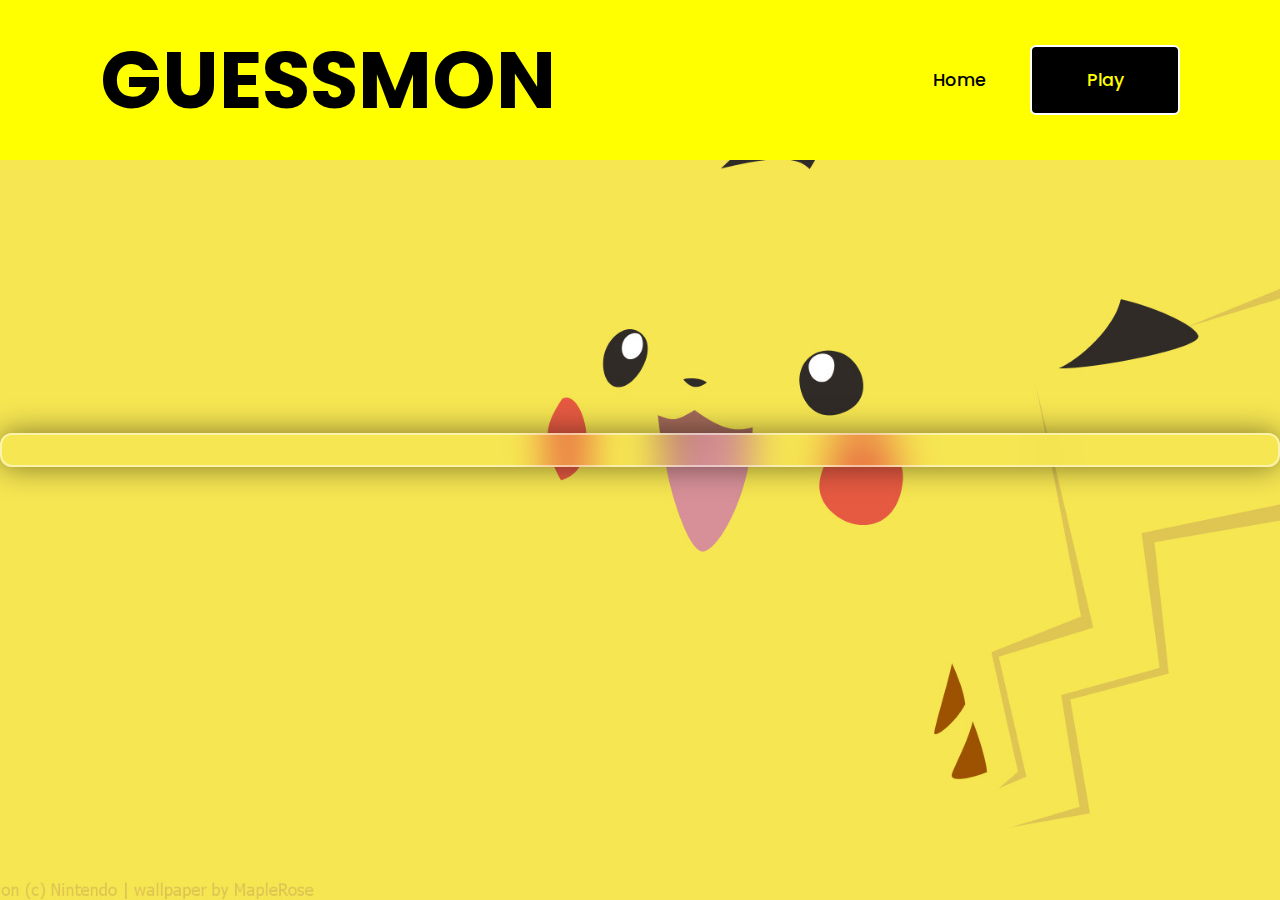
<file: leaderboard.html>
<!DOCTYPE html>
<html>
    <head>
        <title>Login Page</title>
        <link href="style.css" rel="stylesheet" type="text/css">

        <link rel="preconnect" href="https://fonts.googleapis.com">
        <link rel="preconnect" href="https://fonts.gstatic.com" crossorigin>
        <link href="https://fonts.googleapis.com/css2?family=Poppins:wght@100;300;500&display=swap" rel="stylesheet">
        <script src="script.js" defer></script>
    </head> 

    <body>
        <header>
            <h1 class="Title">GUESSMON</h1>
            <nav class="navigation">
                <a href="index.html">Home</a>
                <button onclick= "window.location.href='game.html';" class="btnPlay">Play</button>
            </nav>

            
        </header>
        <div class="scrolling-wrapper">
            <script>buildTable(response);</script>
            </div>
        </div>
    </body>
</file>
<file: style.css>
*{
    margin: 0;
    padding: 0;
    box-sizing: border-box;
    font-family: 'Poppins', sans-serif;
}

body {
    display: flex;
    justify-content: center;
    align-items: center;
    min-height: 100vh;
    background: url('background.jpg') no-repeat;
    background-size: cover;
    background-position: center;
}

header {
    position: fixed;
    top: 0;
    left: 0;
    width: 100%;
    background-color: yellow;
    padding: 20px 100px;
    display: flex;
    justify-content: space-between;
    align-items: center;
    z-index: 99;
}

.navigation a {
    position: relative;
    font-size: 1.1em;
    color: #000;
    text-decoration: none;
    font-weight: 500;
    margin-left: 40px;
}

.navigation .btnLogin-popup {
    width: 130px;
    height: 50px;
    background:transparent;
    border: 2px solid #000;
    outline: none;
    border-radius: 6px;
    cursor: pointer;
    font-size: 1.1em;
    color: #000;
    font-weight: 500;
    margin-left:40px;
    transition: .5s;
}

.navigation .btnLogin-popup:hover {
    background: #fff;
    color: #000000;
}

.navigation .btnPlay {
    width: 150px;
    height: 70px;
    background:black;
    border: 2px solid white;
    outline: none;
    border-radius: 6px;
    cursor: pointer;
    font-size: 1.1em;
    color: yellow;
    font-weight: 500;
    margin-left:40px;
    transition: .5s;
}

.navigation .btnPlay:hover {
    background: #fbfd79;
    color: #000000;
}

h1{
    Color:#000000;
    border-color: blue;
    font-size: 80px;
}

.Title{
    position:relative;
}

form{
    color: #000000;
    text-decoration: none;
    font-weight: 500;
    letter-spacing: 1px;
    padding: 2px 15px;
    border-radius: 20px;
}

form a:hover{
    background: #ffcccc;
}

.section {
    position: -400px;
    width: 400px;
    height:440px;
    background: transparent;
    display: flex;
    justify-content: center;
    align-items: center;
}


.desc-text {
    font-size: 1em;
    color: black;
}

.wrapper {
    position: center;
    width: 400px;
    height: 440px;
    background:transparent;
    border: 2px solid rgba(255,255,255,.5);
    border-radius: 12px;
    backdrop-filter:blur(20px);
    box-shadow: 0 0 30px rgba(0,0,0,.5);
    display: flex;
    justify-content: center;
    align-items: center;
    overflow: hidden;
    transform: scale(0);
    transition: transform .5s ease, height 0.2s ease;
}

.wrapper.active-popup {
    transform: scale(1);
}

.wrapper.active {
    height:520px;
}

.wrapper .floating {
    width: 100%;
    padding: 40px;
}

.wrapper .floating.login {
    transition: transform .18s ease;
    transform: translateX(0);
}

.wrapper.active .floating.login {
    transition: none;
    transform: translateX(-400px);
}

.wrapper .floating.register {
    position: absolute;
    transition: none;
    transform: translateX(400px);
}

.wrapper.active .floating.register {
    transition: transform .18s ease;
    transform: translateX(0);
}

.wrapper .icon-close {
    position: absolute;
    top: 0;
    right: 0;
    width: 45px;
    height: 45px;
    background: transparent;
    font-size: 2em;
    color: #000;
    display: flex;
    justify-content: center;
    align-items: center;
    cursor: pointer;
    z-index: 1;

}

.floating h2 {
    font-size: 2em;
    color: black;
}

.input-box {
    position: relative;
    width: 100%;
    height: 50px;
    border-bottom: 2px solid #2b2d31;
    margin: 30px 0;
}

.remember-box {
    font-size: .8em;
    font-weight: 500;
    margin: -15px 0 15px;
    display: flex;
    justify-content: space-between;
}

.remember-box a{
    color: rgb(73, 73, 73);
    text-decoration: none;
}

.remember-box a:hover{
    text-decoration: underline;
}

.btn {
    width: 100%;
    height: 45px;
    background: yellow;
    border: none;
    outline: none;
    border-radius: 6px;
    cursor: pointer;
    font-size: 1em;
    color:#000;
}

.login-register {
    font-size: .8em;
    color: black;
    text-align: center;
    font-weight: 500;
    margin: 25px 0 10px;
}

.login-register p a {
    color: rgb(73, 73, 73);
    text-decoration: none;
    font-weight: 600;
}

.login-register p a:hover {
    text-decoration: underline;
}

.answer-box {
    position: relative;
    display: flex;
    justify-content: right;
    padding: 50px 20px;
}

.hint-box {
    display: flex;
    flex-direction: column;
}
.scrolling-wrapper {
    position: relative;
    width: 1500px;
    height: fit-content;
    background:transparent;
    border: 2px solid rgba(255,255,255,.5);
    border-radius: 12px;
    padding-bottom: 30px;
    backdrop-filter:blur(20px);
    box-shadow: 0 0 30px rgba(0,0,0,.5);
    display: flex;
    justify-content: center;
    align-items: center;
    overflow: hidden;
}

.player {
    position: relative;
    width:90%;
    height: 40px;
}

.number {
    position: absolute;
    display: inline-block;
    width: 10px;
    height: 10px;
    font-size: 10px;
    font-weight: 300;
}

.game-container {
    position: relative;
    display: flex;
    background: rgb(255, 215, 0, 0.7);
    flex-direction: column;
    padding: 50px 50px;
}

.game-container button{
    background-color: darkgoldenrod;
    border: none;
    color: pink;
    font-size: 20px;
    padding: 4px 16px;
    border-radius: 12px;
}
</file>
